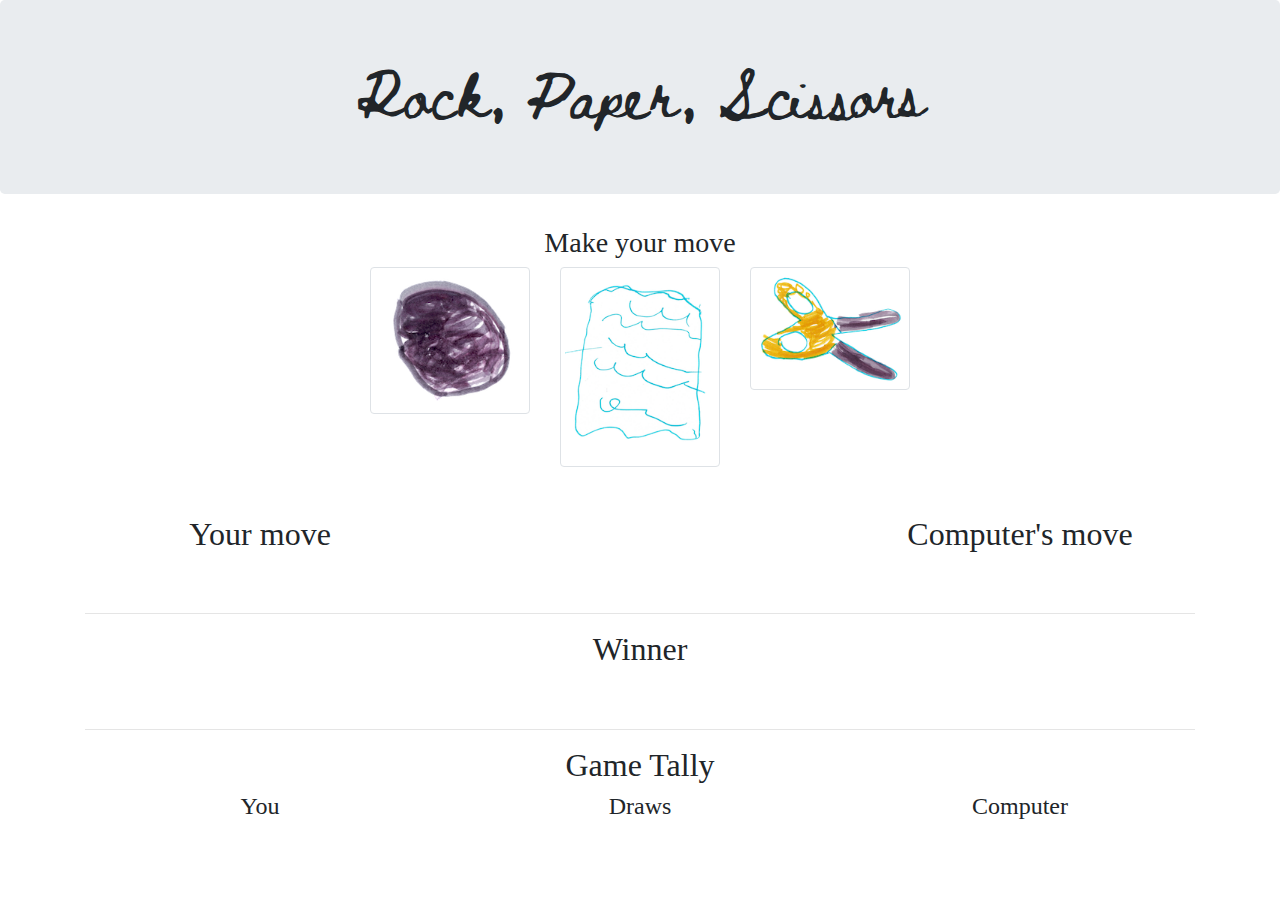
<file: index.html>
<!DOCTYPE html>
<html lang="en-us">

<head>
    <meta charset="UTF-8">
    <title>Rock, Paper, Scissors Game</title>
    <meta name="viewport" content="width=device-width, initial-scale=1">
    <link rel="stylesheet" href="https://maxcdn.bootstrapcdn.com/bootstrap/4.3.1/css/bootstrap.min.css" />
    <link rel="stylesheet" href="assets/styles/style.css" />

</head>

<body>
    <div class="jumbotron">
        <div class="container">
            <div class="row">
                <div class="col text-center">
                    <h1>Rock, Paper, Scissors</h1>
                </div>
            </div>
        </div>
    </div>
    <div class="container">
        <div class="row">
            <div class="col  text-center">
                <h3>Make your move</h3>
            </div>
        </div>
        <div class="row">
                <div class="col-3 d-none d-md-flex"></div>
            <div class="col  text-center">
                <img class="game-piece img-thumbnail" src="assets/img/rock-web.png" />
            </div>
            <div class="col  text-center">
                    <img class="game-piece img-thumbnail" src="assets/img/paper-web.png" />
            </div>
            <div class="col  text-center">
                    <img class="game-piece img-thumbnail" src="assets/img/scissors-web.png" />
            </div>
            <div class="col-3 d-none d-md-flex"></div>
        </div>
        <div class="row text-center mt-5">
            <div class="col">
                <h2>Your move</h2><span id="user-move" class="normal-color">&nbsp;</span>
            </div>
            <div class="col"></div>
            <div class="col">
                    <h2>Computer's move</h2><span id="computer-move" class="normal-color">&nbsp;</span>
                </div>
        </div>

        <hr />

        <div class="row">
            <div class="col text-center">
                <h2>Winner</h2>
            </div>
        </div>
        <div class="row">
            <div class="col text-center">
                <strong><span id="winner">&nbsp;</span></strong>
            </div>
        </div>

        <hr />

        <div class="row">
            <div class="col text-center">
                <h2>Game Tally</h2>
            </div>
        </div>
        <div class="row text-center">
            <div class="col">
                <div class="row">
                    <div class="col-4">
                        <h4>You</h4><span id="user-count" class="normal-color"></span>
                    </div>
                    <div class="col-4">
                        <h4>Draws</h4><span id="draw-count" class="normal-color"></span>
                    </div>
                    <div class="col-4">
                        <h4>Computer</h4><span id="computer-count" class="normal-color"></span>
                    </div>
                </div>
            </div>
        </div>


    </div>


    <script src="https://code.jquery.com/jquery-3.3.1.slim.min.js" integrity="sha384-q8i/X+965DzO0rT7abK41JStQIAqVgRVzpbzo5smXKp4YfRvH+8abtTE1Pi6jizo" crossorigin="anonymous"></script>
    <script src="https://cdnjs.cloudflare.com/ajax/libs/popper.js/1.14.7/umd/popper.min.js" integrity="sha384-UO2eT0CpHqdSJQ6hJty5KVphtPhzWj9WO1clHTMGa3JDZwrnQq4sF86dIHNDz0W1" crossorigin="anonymous"></script>
    <script src="https://stackpath.bootstrapcdn.com/bootstrap/4.3.1/js/bootstrap.min.js" integrity="sha384-JjSmVgyd0p3pXB1rRibZUAYoIIy6OrQ6VrjIEaFf/nJGzIxFDsf4x0xIM+B07jRM" crossorigin="anonymous"></script>
    <script type="text/javascript" src="assets/js/app.js"></script>
</body>

</html>
</file>
<file: assets/styles/style.css>
@import url('typography.css');

h1 {
    font-family: 'Beth Ellen', cursive;
    font-size: 3rem;
}
span {
    font-size: 1.5rem;
    display: block;
    border-radius: .25rem;
}
.game-piece {
    cursor: pointer;
}

.normal-color {
    background-color: inherit;
}

.just-won-color {
    background-color: greenyellow;
    transition: background-color 1s ease;

}
</file>
